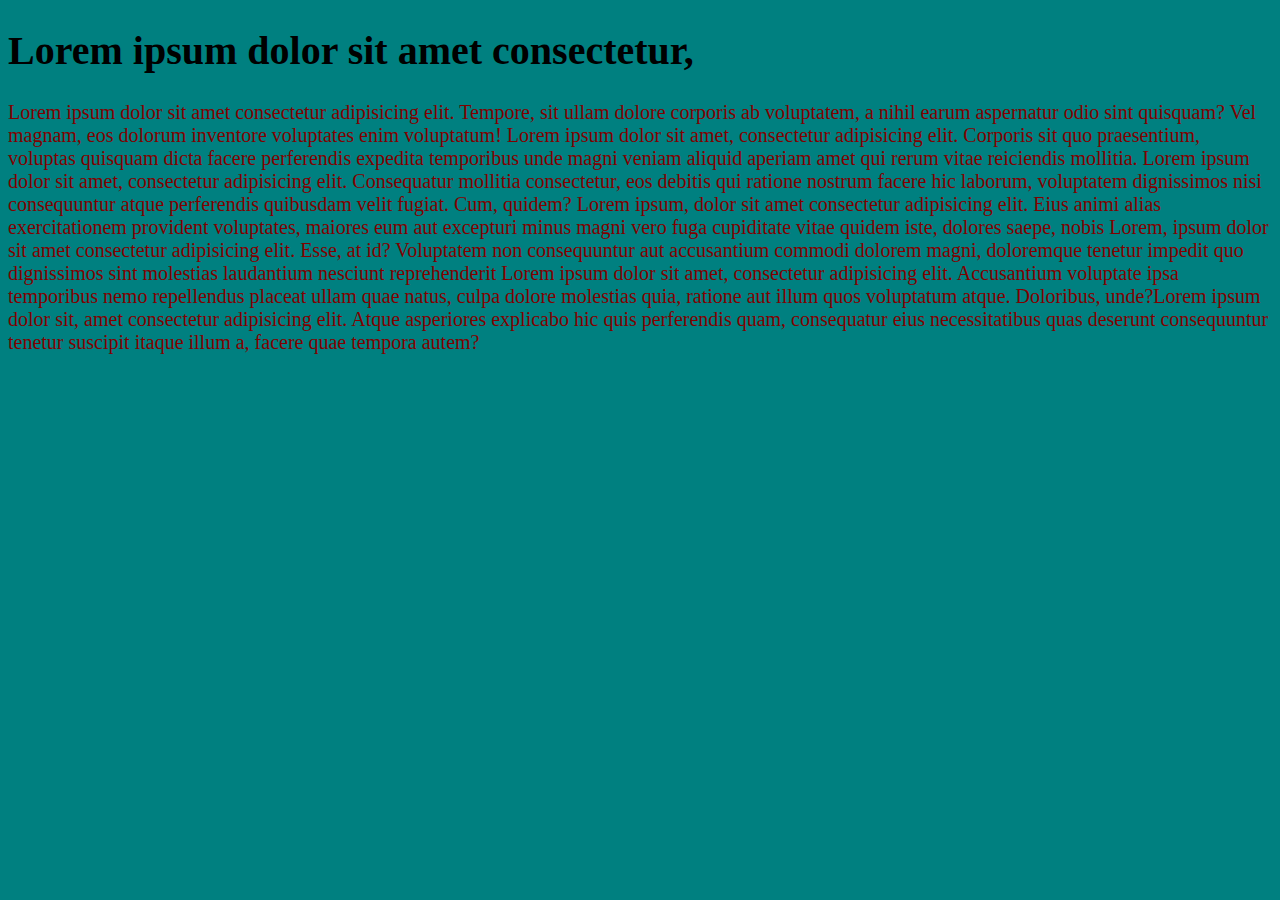
<file: assignment-level-1/index.html>
<!DOCTYPE html>
<html lang="en">
  <head>
    <meta charset="UTF-8" />
    <title>Assignment-level-1</title>
    <link rel="stylesheet" href="assets/stylesheets/style.css" />
  </head>
  <body>
    <h1 id="heading">Lorem ipsum dolor sit amet consectetur,</h1>
    <p class="para">
      Lorem ipsum dolor sit amet consectetur adipisicing elit. Tempore, sit
      ullam dolore corporis ab voluptatem, a nihil earum aspernatur odio sint
      quisquam? Vel magnam, eos dolorum inventore voluptates enim voluptatum!
      Lorem ipsum dolor sit amet, consectetur adipisicing elit. Corporis sit quo
      praesentium, voluptas quisquam dicta facere perferendis expedita
      temporibus unde magni veniam aliquid aperiam amet qui rerum vitae
      reiciendis mollitia. Lorem ipsum dolor sit amet, consectetur adipisicing
      elit. Consequatur mollitia consectetur, eos debitis qui ratione nostrum
      facere hic laborum, voluptatem dignissimos nisi consequuntur atque
      perferendis quibusdam velit fugiat. Cum, quidem? Lorem ipsum, dolor sit
      amet consectetur adipisicing elit. Eius animi alias exercitationem
      provident voluptates, maiores eum aut excepturi minus magni vero fuga
      cupiditate vitae quidem iste, dolores saepe, nobis Lorem, ipsum dolor sit
      amet consectetur adipisicing elit. Esse, at id? Voluptatem non
      consequuntur aut accusantium commodi dolorem magni, doloremque tenetur
      impedit quo dignissimos sint molestias laudantium nesciunt reprehenderit
      Lorem ipsum dolor sit amet, consectetur adipisicing elit. Accusantium
      voluptate ipsa temporibus nemo repellendus placeat ullam quae natus, culpa
      dolore molestias quia, ratione aut illum quos voluptatum atque. Doloribus,
      unde?Lorem ipsum dolor sit, amet consectetur adipisicing elit. Atque
      asperiores explicabo hic quis perferendis quam, consequatur eius
      necessitatibus quas deserunt consequuntur tenetur suscipit itaque illum a,
      facere quae tempora autem?
    </p>
  </body>
</html>
</file>
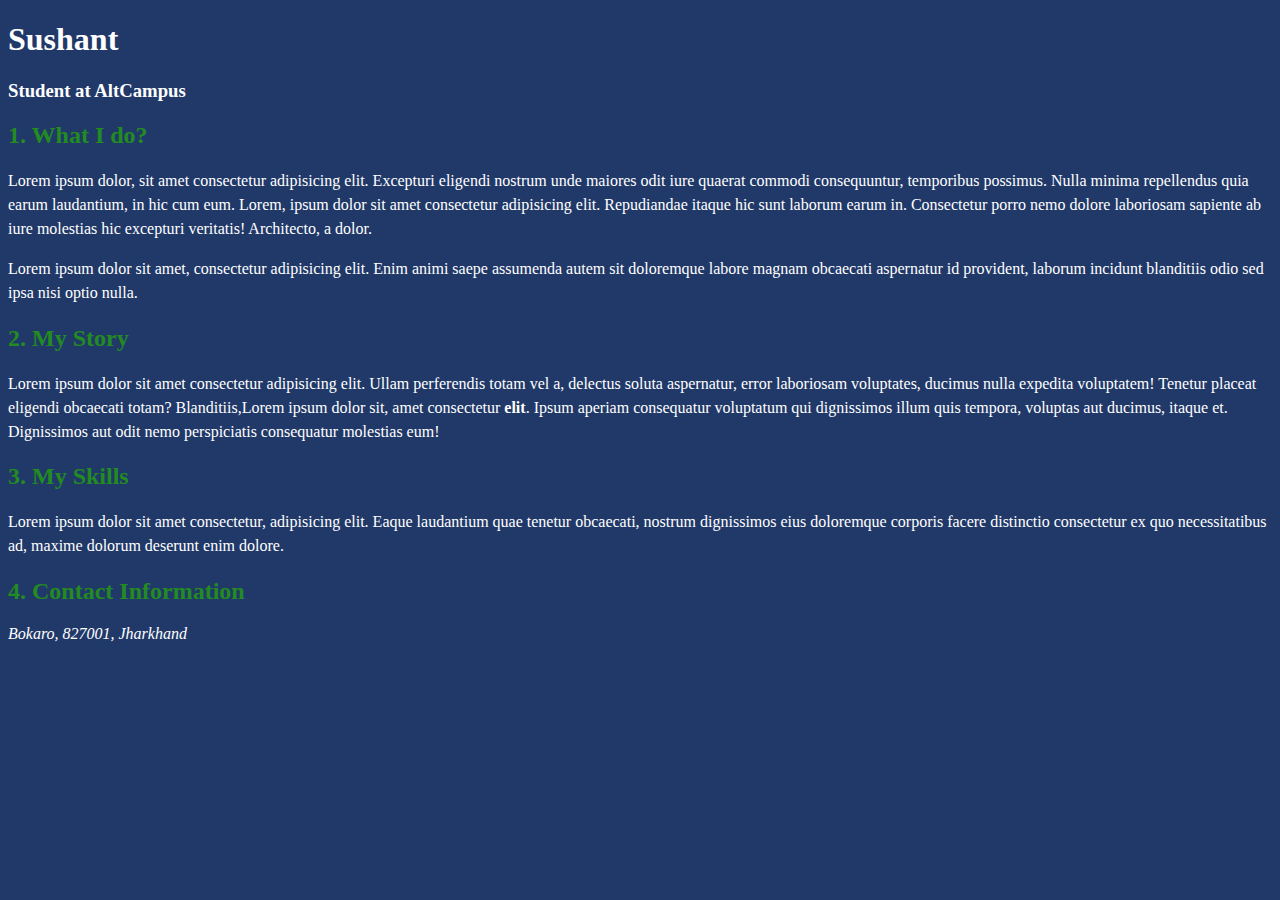
<file: assignment-level-2/index.html>
<!DOCTYPE html>
<html lang="en">
  <head>
    <meta charset="UTF-8" />
    <link rel="stylesheet" href="assets/stylesheets/style.css" />
    <title>Document</title>
  </head>
  <body>
    <header>
      <h1>Sushant</h1>
      <h3>Student at AltCampus</h3>
    </header>
    <main>
      <section>
        <h2>1. What I do?</h2>
        <p>
          Lorem ipsum dolor, sit amet consectetur adipisicing elit. Excepturi
          eligendi nostrum unde maiores odit iure quaerat commodi consequuntur,
          temporibus possimus. Nulla minima repellendus quia earum laudantium,
          in hic cum eum. Lorem, ipsum dolor sit amet consectetur adipisicing
          elit. Repudiandae itaque hic sunt laborum earum in. Consectetur porro
          nemo dolore laboriosam sapiente ab iure molestias hic excepturi
          veritatis! Architecto, a dolor.
        </p>
        <p>
          Lorem ipsum dolor sit amet, consectetur adipisicing elit. Enim animi
          saepe assumenda autem sit doloremque labore magnam obcaecati
          aspernatur id provident, laborum incidunt blanditiis odio sed ipsa
          nisi optio nulla.
        </p>
      </section>
      <section>
        <h2>2. My Story</h2>
        <p>
          Lorem ipsum dolor sit amet consectetur adipisicing elit. Ullam
          perferendis totam vel a, delectus soluta aspernatur, error laboriosam
          voluptates, ducimus nulla expedita voluptatem! Tenetur placeat
          eligendi obcaecati totam? Blanditiis,Lorem ipsum dolor sit, amet
          consectetur <strong>elit</strong>. Ipsum aperiam consequatur
          voluptatum qui dignissimos illum quis tempora, voluptas aut ducimus,
          itaque et. Dignissimos aut odit nemo perspiciatis consequatur
          molestias eum!
        </p>
      </section>
      <section>
        <h2>3. My Skills</h2>
        <p>
          Lorem ipsum dolor sit amet consectetur, adipisicing elit. Eaque
          laudantium quae tenetur obcaecati, nostrum dignissimos eius doloremque
          corporis facere distinctio consectetur ex quo necessitatibus ad,
          maxime dolorum deserunt enim dolore.
        </p>
      </section>
      <section>
        <h2>4. Contact Information</h2>
        <p>
          <address>
            Bokaro, 827001, Jharkhand
          </address>
          
        </p>
      </section>
    </main>
  </body>
</html>
</file>
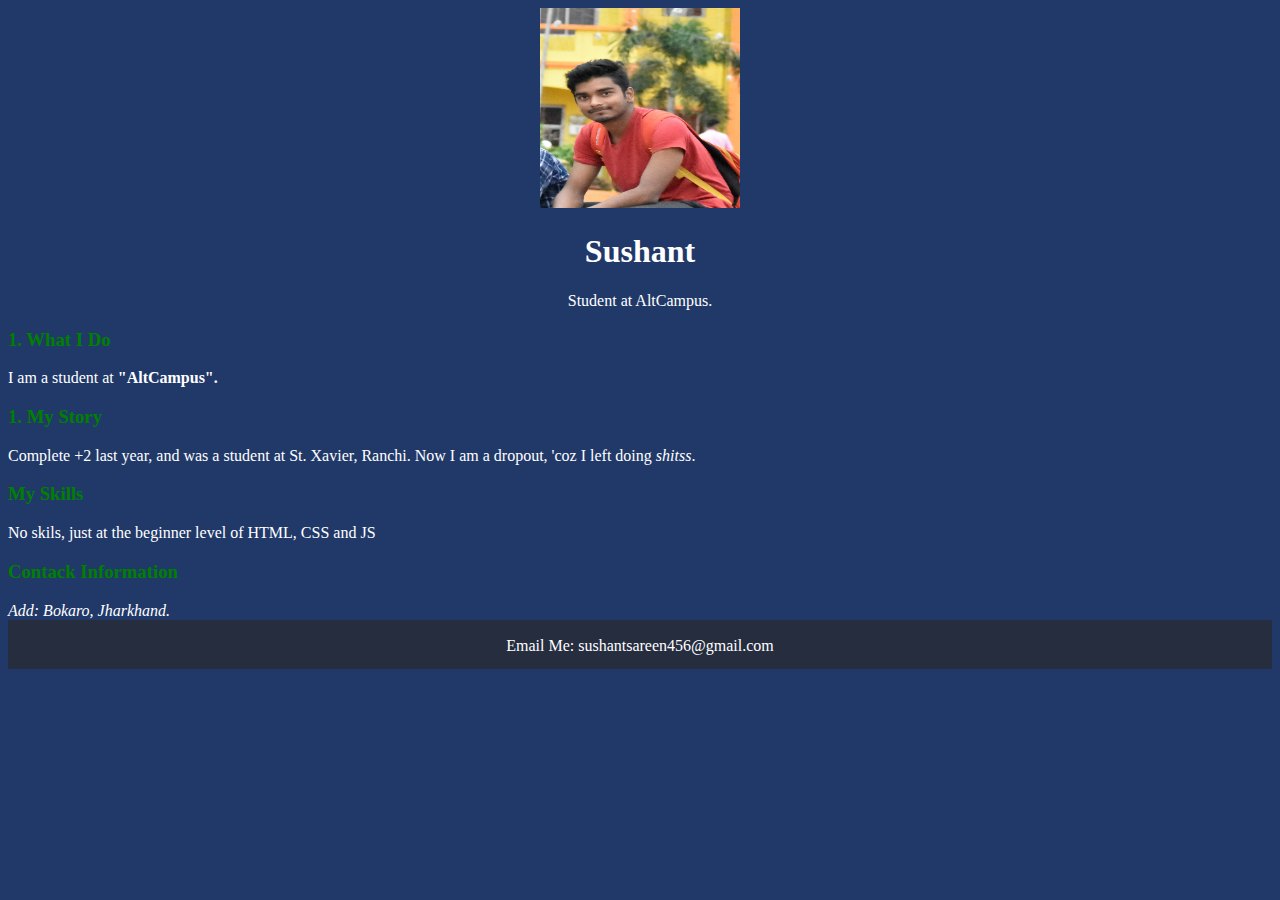
<file: assignment-level-3/index.html>
<!DOCTYPE html>
<html lang="en">
  <head>
    <meta charset="UTF-8" />
    <title>Assignment</title>
    <link rel="stylesheet" href="assets/stylesheets/style.css" />
  </head>
  <body>
    <header>
      <img
        src="assets/images/sushant1.jpg"
        alt="Sushant's photo"
        width="200px"
        height="200px"
      />
      <h1>Sushant</h1>
      <p id="para">
        Student at AltCampus.
      </p>
    </header>
    <section>
      <h3 class="quest">1. What I Do</h3>
      <p>I am a student at <strong>"AltCampus".</strong></p>
    </section>
    <section>
      <h3 class="quest">1. My Story</h3>
      <p>
        Complete +2 last year, and was a student at St. Xavier, Ranchi. Now I am
        a dropout, 'coz I left doing <i>shitss</i>.
      </p>
    </section>
    <section>
      <h3 class="quest">My Skills</h3>
      <p>No skils, just at the beginner level of HTML, CSS and JS</p>
    </section>
    <section>
      <h3 class="quest">Contack Information</h3>
      <address>
        Add: Bokaro, Jharkhand.
      </address>
    </section>
    <footer>
      <p class="contact">Email Me: sushantsareen456@gmail.com</p>
    </footer>
  </body>
</html>
</file>
<file: assignment-level-1/assets/stylesheets/style.css>
body {
  background-color: teal;
}
.para {
  font-size: 1.25rem;
  color: maroon;
}
#heading {
  font-size: 2.5rem;
  color: black;
}
</file>
<file: assignment-level-2/assets/stylesheets/style.css>
body {
  background-color: #213969;
  color: white;
}
h2 {
  color: forestgreen;
}
p {
  line-height: 24px;
}
</file>
<file: assignment-level-3/assets/stylesheets/style.css>
body {
  background-color: #213969;
  color: white;
}
header {
  text-align: center;
}
.quest {
  color: green;
}
footer {
  background-color: #252d3f;
  text-align: center;
  height: 48px;
  padding-top: 1px;
}
</file>
